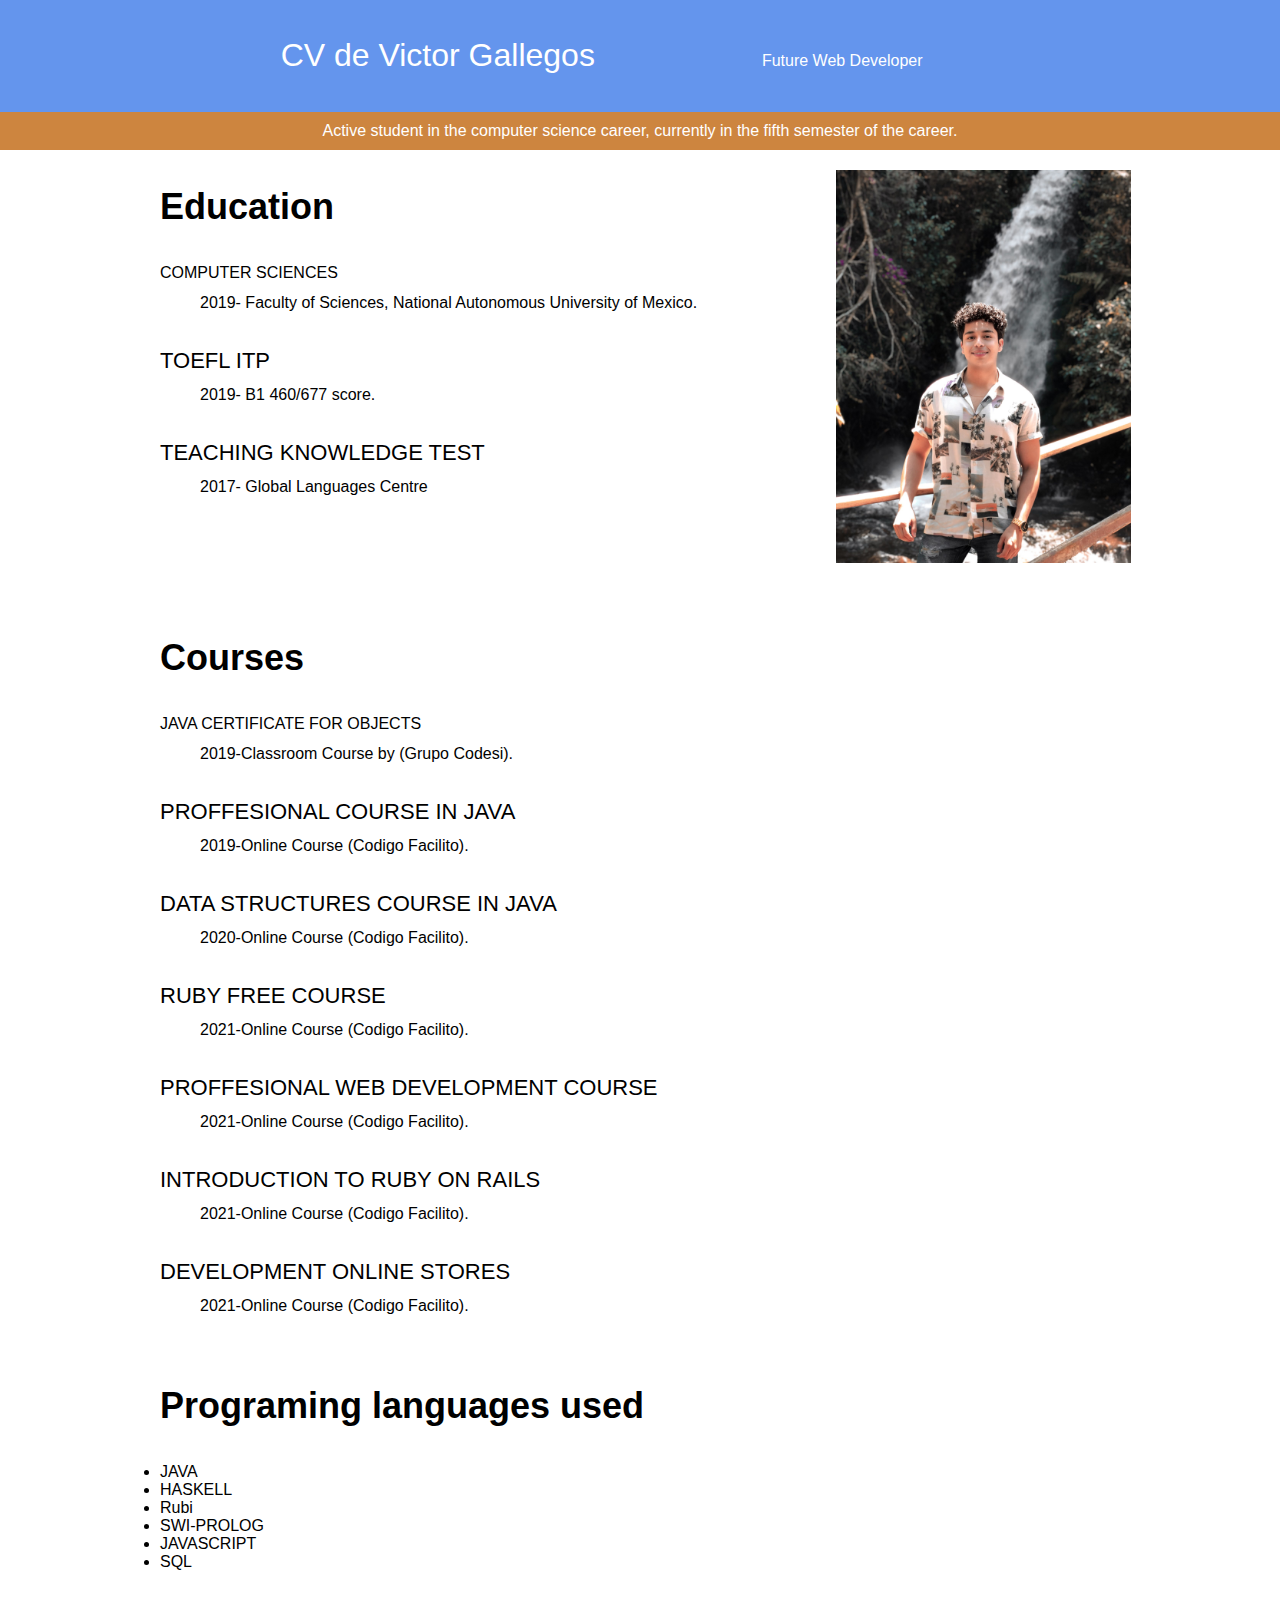
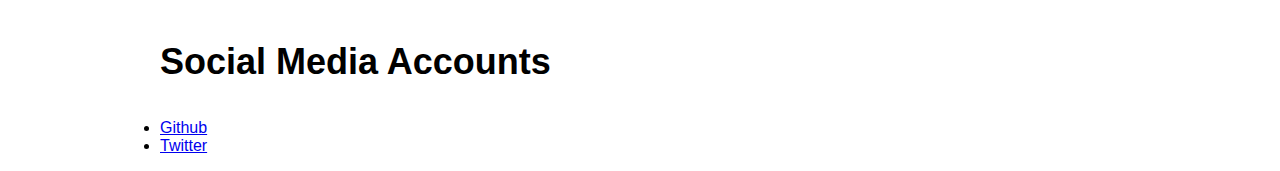
<file: Curso Profesional Desarrollo Web/CV/index.html>
<!DOCTYPE html>
<html lang="en">

<head>
  <meta charset="UTF-8" />
  <meta http-equiv="X-UA-Compatible" content="IE=edge" />
  <meta name="description"
    content="Victor Gallegos es un Estudiante de la Licenciatura en Ciencias de la Computación por la UNAM" />
  <title>CV de Victor Gallegos</title>
</head>

<body style="font-family: Helvetica, Arial, sans-serif; margin: 0">
  <header style="
        background-color: cornflowerblue;
        color: white;
        text-align: center;
        padding: 16px;
      ">
    <h1 style="display: inline-block; width: 400px; font-weight: 500">
      CV de Victor Gallegos
    </h1>

    <p style="display: inline-block; width: 400px; font-weight: 200">
      Future Web Developer
    </p>
  </header>
  <div style="
        background-color: peru;
        color: white;
        text-align: center;
        padding: 10px;
      ">
    Active student in the computer science career, currently in the fifth
    semester of the career.
  </div>
  <section>
    <div style="width: 960px; margin-right: auto; margin-left: auto">
      <div>
        <div style="display: inline-block;width: 70%;vertical-align:top ;">
          <h3 style="font-size: 36px; font: weight 700px">Education</h3>
          <div>
            <dl>
              <dt style="font: size 22px;text-transform: uppercase;margin-bottom:12px;margin-top:36px;">Computer Sciences
              </dt>
              <dd>
                2019- Faculty of Sciences, National Autonomous University of
                Mexico.
              </dd>
              <dt style="font-size: 22px;text-transform: uppercase;margin-bottom: 12px;margin-top: 36px;">TOEFL ITP</dt>
              <dd>2019- B1 460/677 score.</dd>
              <dt style="font-size: 22px;text-transform: uppercase;margin-bottom: 12px;margin-top: 36px;">Teaching
                Knowledge Test</dt>
              <dd>2017- Global Languages Centre</dd>
            </dl>
        
          </div>
          </div>


        <div style="display:inline-block;width:10%;margin-top:20px">
          <img src=" profilepicture.jpg
          " width="295">

        </div>
        
        </div>
        <div style="margin-top: 70px;">
          <h3 style="font-size: 36px; font: weight 700px">Courses</h3>
          <div>
            <dl>
              <dt style="font: size 22px;text-transform: uppercase;margin-bottom:12px;margin-top:36px;">Java Certificate for Objects</dt>
              <dd>2019-Classroom Course by (Grupo Codesi).</dd>
              <dt style="font-size: 22px;text-transform: uppercase;margin-bottom: 12px;margin-top: 36px;">Proffesional Course in java</dt>
              <dd>2019-Online Course (Codigo Facilito).</dd>
              <dt style="font-size: 22px;text-transform: uppercase;margin-bottom: 12px;margin-top: 36px;">Data Structures Course in Java </dt>
              <dd>2020-Online Course (Codigo Facilito).</dd>
              <dt style="font-size: 22px;text-transform: uppercase;margin-bottom: 12px;margin-top: 36px;">Ruby Free Course </dt>
              <dd>2021-Online Course (Codigo Facilito).</dd>
              <dt style="font-size: 22px;text-transform: uppercase;margin-bottom: 12px;margin-top: 36px;">Proffesional Web Development Course </dt>
              <dd>2021-Online Course (Codigo Facilito).</dd>
              <dt style="font-size: 22px;text-transform: uppercase;margin-bottom: 12px;margin-top: 36px;">Introduction to ruby on rails </dt>
              <dd>2021-Online Course (Codigo Facilito).</dd>
              <dt style="font-size: 22px;text-transform: uppercase;margin-bottom: 12px;margin-top: 36px;">Development Online Stores </dt>
              <dd>2021-Online Course (Codigo Facilito).</dd>
            </dl>
          </div>
        </div>
        <div style="margin-top: 70px;">
          <h3 style="font-size: 36px; font: weight 700px">Programing languages used</h3>
          <ul style="margin-top:12px;padding:0px;">
            <li style="margin: top 16px;">JAVA </li>
            <li style="margin: top 16px;">HASKELL </li>
            <li style="margin: top 16px;">Rubi </li>
            <li style="margin: top 16px;">SWI-PROLOG </li>
            <li style="margin: top 16px;">JAVASCRIPT </li>
            <li style="margin: top 16px;">SQL </li>
          </ul>
        </div>
        <div style="margin-top: 70px;">
          <h3 style="font-size: 36px; font: weight 700px">Social Media Accounts</h3>
          <ul style="margin-top:12px;padding:0px;">
            <li style="margin: top 16px;">
            <a href="https://github.com/VictorDeGallegos" target="_blank">Github</a>
          </li>

            <li style="margin: top 16px;">
            <a href="https://twitter.com/De_Gallegos_" target="_blank">Twitter</a>
          </li>
            
        </div>
  </section>
</body>

</html>
</file>
